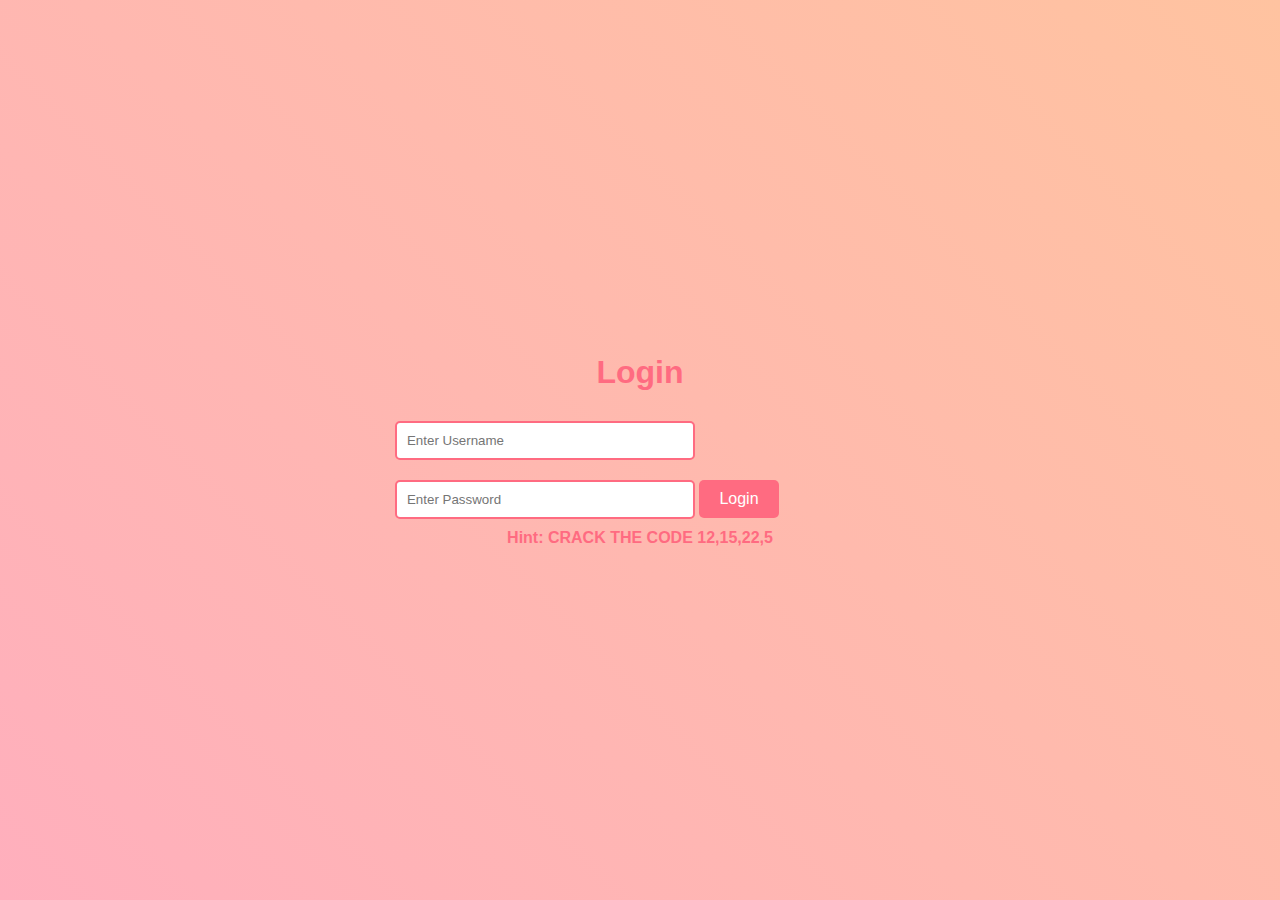
<file: index.html>
<!DOCTYPE html>
<html lang="en">
<head>
  <meta charset="UTF-8">
  <meta name="viewport" content="width=device-width, initial-scale=1.0">
  <title>Login</title>
  <link rel="stylesheet" href="style.css">
</head>
<body>
  <div class="login-container">
    <h1>Login</h1>
    <form id="loginForm">
      <input type="text" id="username" placeholder="Enter Username" required>
      <input type="password" id="password" placeholder="Enter Password" required>
      <button type="submit">Login</button>
    </form>
    <h2>Hint: CRACK THE CODE 12,15,22,5</h2>
  </div>
  <script src="script.js"></script>
</body>
</html>
</file>
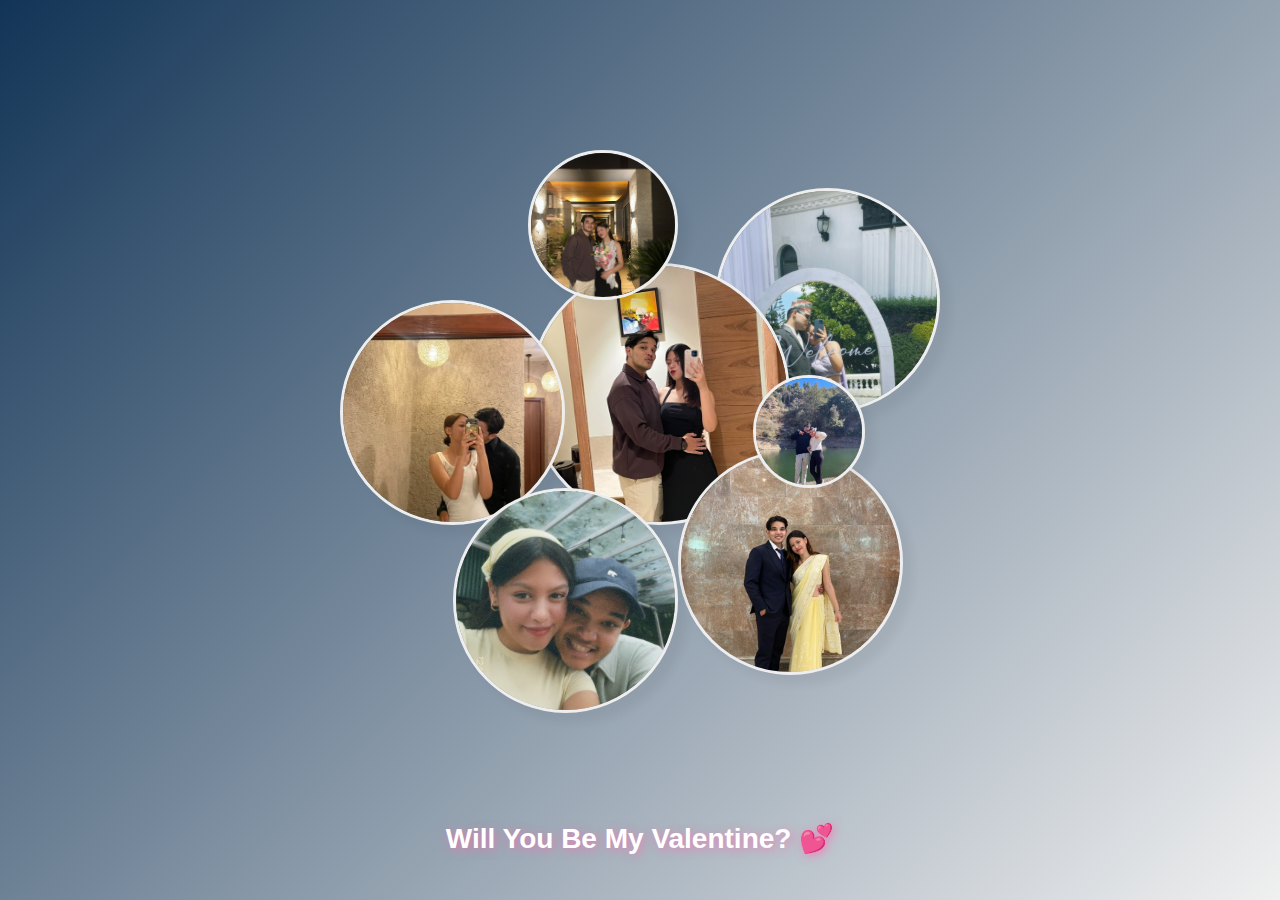
<file: valentine.html>
<!DOCTYPE html>
<html lang="en">
<head>
    <meta charset="UTF-8">
    <meta name="viewport" content="width=device-width, initial-scale=1.0">
    <title>Be My Valentine 💖</title>
    <link rel="stylesheet" href="style.css">
</head>
<body>

    <div class="container collage">

      <div class = "grid-container">

        <div class = "item item1">
          <img src="images/1.jpg"  alt="Photo 1">
        </div>

        <div class = "item item2">
          <img src="images/2.jpg"  alt="Photo 1">
        </div>

        <div class = "item item3">
          <img src="images/3.jpg"  alt="Photo 1">
        </div>

        <div class = "item item4">
          <img src="images/4.jpg"  alt="Photo 1">
        </div>

        <div class = "item item5">
          <img src="images/5.jpg"  alt="Photo 1">
        </div>

        <div class = "item item6">
          <img src="images/6.jpg"  alt="Photo 1">
        </div>

        <div class = "item item7">
          <img src="images/7.jpg"  alt="Photo 1">
        </div>

      </div>
        
        
    </div>

    <!-- Romantic Text -->
    <h1 class="valentine-text">Will You Be My Valentine? 💕</h1>


    <script src="script.js"></script>
</body>
</html>
</file>
<file: style.css>
*{
  margin: 0;
  padding: 0;
  box-sizing: border-box;
}

.container{
  display: flex;
  justify-content: center;
  align-items: center;
  width: 100%;
  height: 100vh;
  padding: 20px;
}

.grid-container{
  margin: auto;
  max-width: 600px;
  aspect-ratio: 1/1;
  display: grid;
  grid-template-columns: repeat(16,1fr);
  grid-template-rows: repeat(16,1fr);

}

.collage{
  background: linear-gradient(135deg, #123456, #f0f0f0 100%);
}

.collage .item{
  border: 3px solid #eee;
}

.item{
  border-radius: 50%;
  overflow: hidden;
  box-shadow: rgba(0, 0, 0, 0.05) 10px 10px 10px 0px;
}

img{
  width: 100%;
  height: 100%;
  object-fit: cover;
}

.item1{
  z-index: 10;
  grid-area: 1/6/5/10;
}

.item2{
  z-index: 6;
  grid-area: 5/1/11/7;
}

.item3{
  z-index: 5;
  grid-area: 4/6/11/13;
}

.item4{
  grid-area: 2/-1/8/-7;
}

.item5{
  z-index: 10;
  grid-area: 7/-3/10/-6;
}

.item6{
  z-index: 10;
  grid-area: -2/4/-8/10;
}

.item7{
  z-index: 6;
  grid-area: -3/-2/-9/-8;
}

.grid-container> *{
  transition: all .5s;
}

.grid-container> *:hover{
  z-index: 99;
  transform: scale(1.3);
}

/* Full-Screen Background */
body {
  margin: 0;
  overflow: hidden;
  display: flex;
  flex-direction: column;
  justify-content: center;
  align-items: center;
  height: 100vh;
  background: linear-gradient(45deg, #ffafbd, #ffc3a0);
  font-family: 'Arial', sans-serif;
}


/* Romantic Text */
.valentine-text {
  position: absolute;
  bottom: 5%;
  font-size: 28px;
  color: white;
  text-shadow: 2px 2px 10px rgba(255, 105, 180, 0.7);
  animation: glow 2s infinite alternate;
}

@keyframes glow {
  from { text-shadow: 2px 2px 15px rgba(255, 105, 180, 0.9); }
  to { text-shadow: 2px 2px 20px rgba(255, 0, 100, 0.9); }
}

/* Floating Hearts Animation */
.floating-hearts {
  position: fixed;
  width: 100%;
  height: 100%;
  pointer-events: none;
}

.heart {
  position: absolute;
  width: 20px;
  height: 20px;
  background: url('heart-icon.png') no-repeat center center;
  background-size: contain;
  animation: float 5s infinite linear;
}

@keyframes float {
  from { transform: translateY(100vh) scale(0.5); opacity: 0; }
  to { transform: translateY(-10vh) scale(1); opacity: 1; }
}



.login-container {
  display: flex;
  flex-direction: column;
  align-items: center;
  justify-content: center;
  height: 100vh;
}

.login-container h1 {
  margin-bottom: 20px;
  align-items: center;
  justify-content: center;
  font-size: 2rem;
  color: #ff6b81;
}

.login-container h2 {
  font-size: 1rem;
  color: #ff6b81;
}

.login-container input {
  margin: 10px 0;
  padding: 10px;
  width: 80%;
  max-width: 300px;
  border: 2px solid #ff6b81;
  border-radius: 5px;
}

.login-container button {
  padding: 10px 20px;
  border: none;
  background-color: #ff6b81;
  color: white;
  border-radius: 5px;
  cursor: pointer;
  font-size: 1rem;
}

.login-container button:hover {
  background-color: #e55c6c;
}
</file>
